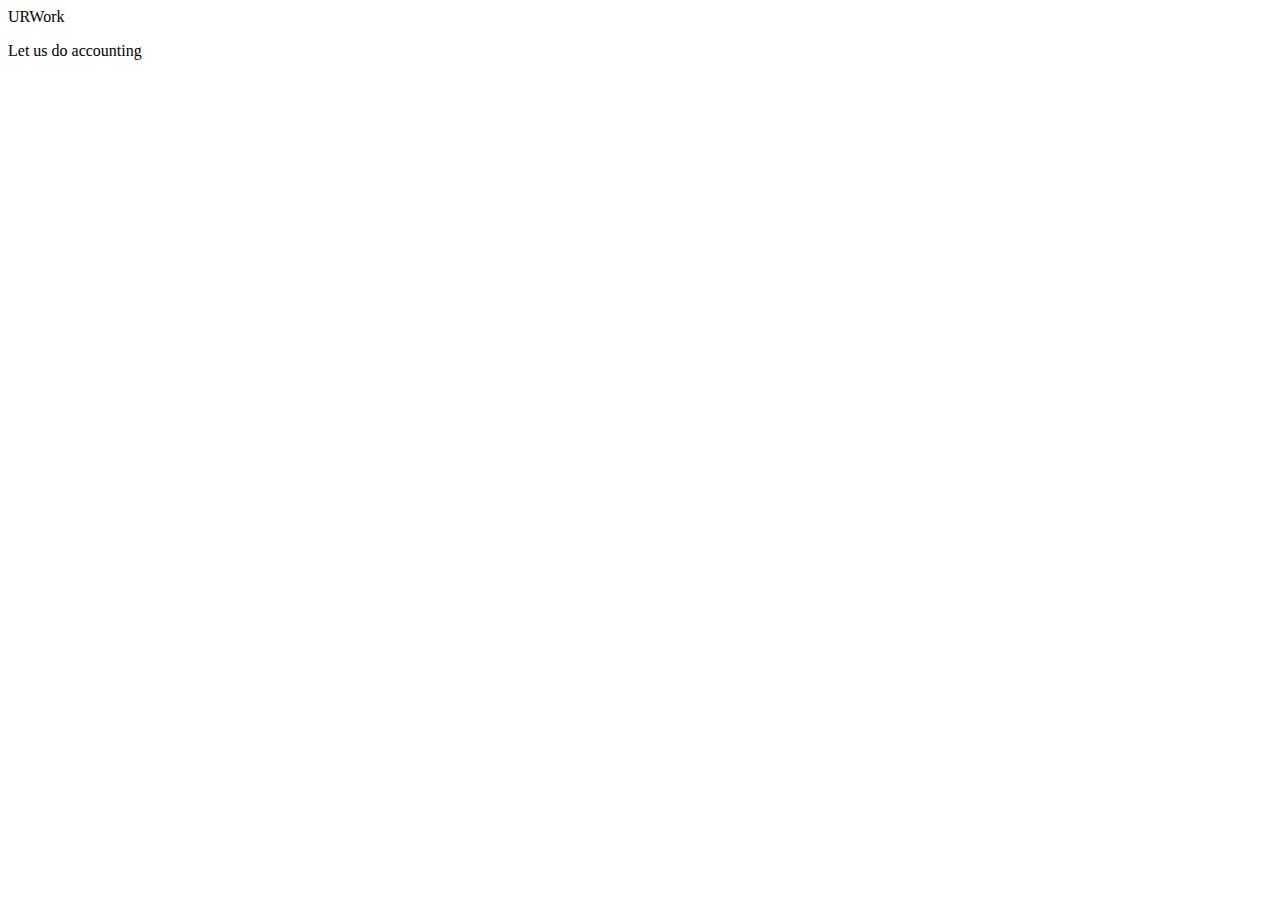
<file: day-1.html>
<!DOCTYPE html>
<html lang="en">
<head>
    <meta charset="UTF-8">
    <meta http-equiv="X-UA-Compatible" content="IE=edge">
    <meta name="viewport" content="width=device-width, initial-scale=1.0">
    <title>Document</title>
</head>
<body>
    <div>URWork</div>
    <p>Let us do accounting</p>
</body>
</html>
</file>
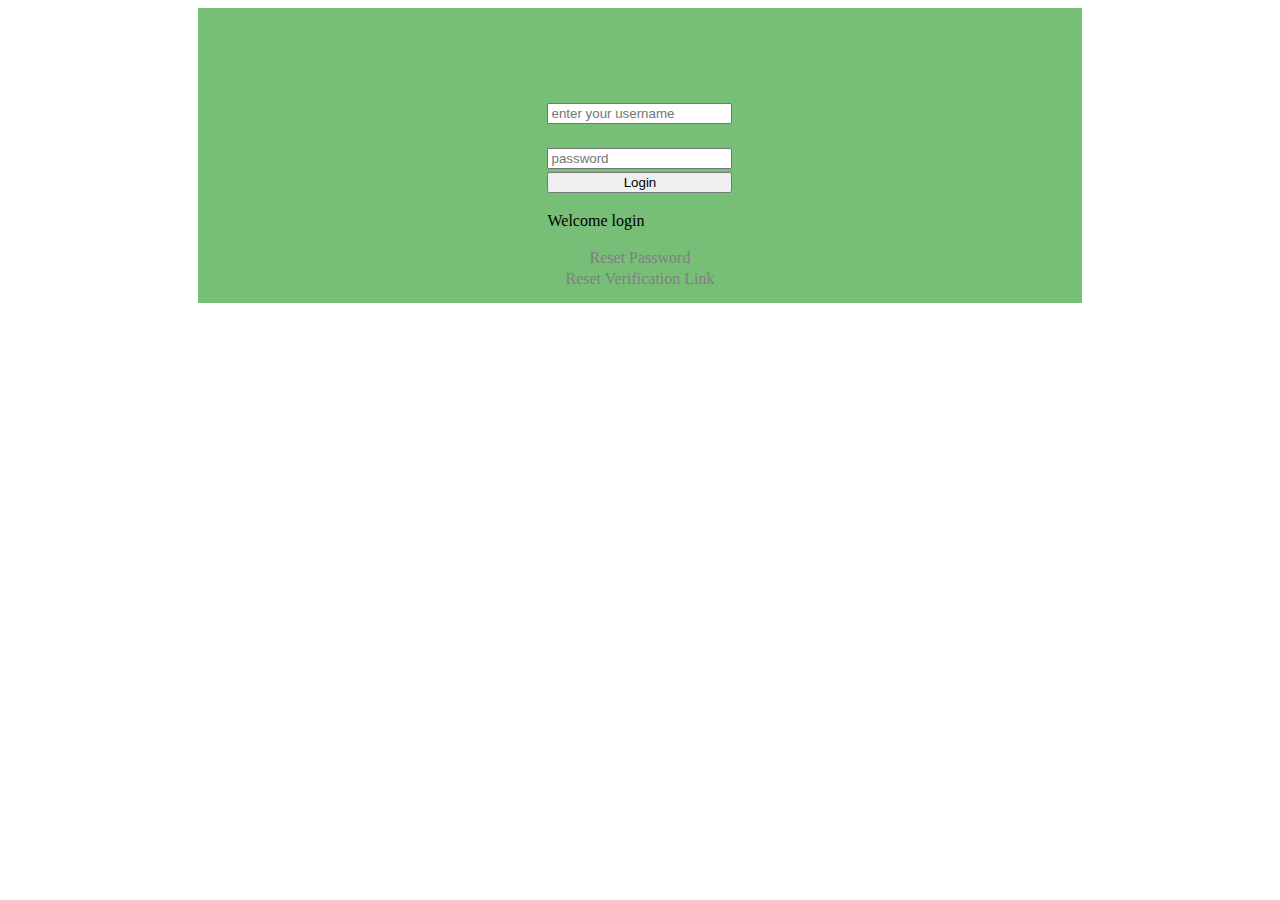
<file: login.html>
<!DOCTYPE html>
<html lang="en">
<head>
    <meta charset="UTF-8">
    <meta http-equiv="X-UA-Compatible" content="IE=edge">
    <meta name="viewport" content="width=device-width, initial-scale=1.0">
    <title>Login</title>
    <style>
        .container{
            display: flex;
            justify-content: center;
            align-items: center;
            margin: auto;
            background-color: rgb(119, 190, 119);
            height: auto;
            width: 70%;
            padding-top:80px ;
        }
        .form{
            display: grid;
            grid-template-columns: repeat(1,1fr);
            grid-template-rows: auto;
            gap: 3px;
            margin: auto;
            padding: 15px 0px 15px 0px;
        }
        a{
            text-align: center;
            color: gray;
            text-decoration: none;
        }
    </style>
</head>
<body>
    <div class="container">
        <form onsubmit="Login()" action="" class="form">
           
            <input type="text" id="username" placeholder="enter your username"><br>
            <input type="password" name="" id="password" placeholder="password">

            <button type="submit">Login</button>
            <p id="result">Welcome login</p>
            <a href="">Reset Password</a>
            <a href="">Reset Verification Link</a>
        </form>
    </div>
    <script src="./main.js"></script>
</body>
</html>
</file>
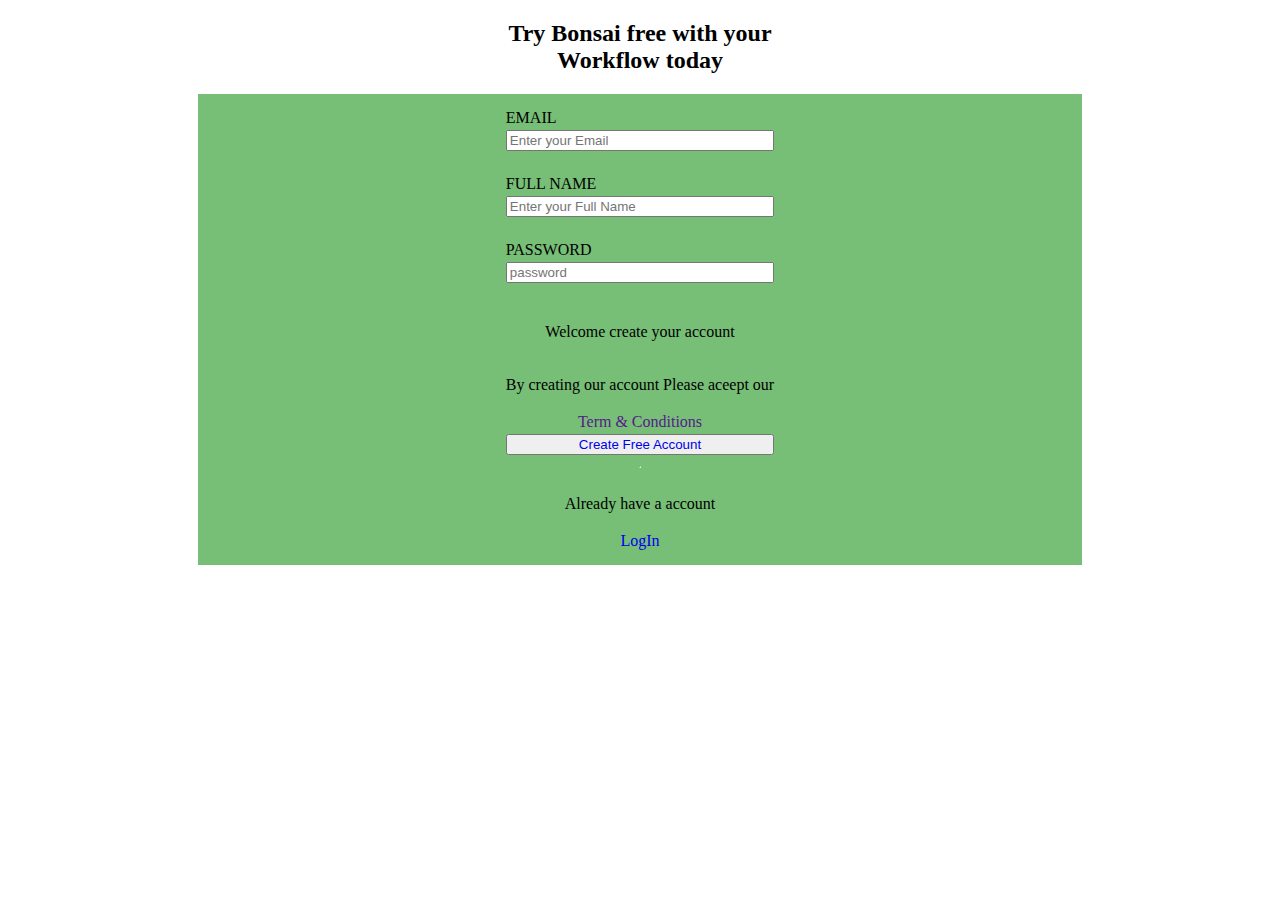
<file: signup.html>
<!DOCTYPE html>
<html lang="en">
<head>
    <meta charset="UTF-8">
    <meta http-equiv="X-UA-Compatible" content="IE=edge">
    <meta name="viewport" content="width=device-width, initial-scale=1.0">
    <title>SignUp</title>
    <style>
        .container{
            display: flex;
            justify-content: center;
            align-items: center;
            margin: auto;
            background-color: rgb(119, 190, 119);
            height: auto;
            width: 70%;
        }
        .form{
            display: grid;
            grid-template-columns: repeat(1,1fr);
            grid-template-rows: auto;
            gap: 3px;
            margin: auto;
            padding: 15px 0px 15px 0px;
        }
        h2,p,a{
            text-align: center;
            text-decoration: none;
        }
        p{
            font-weight:lighter;
        }
        #but{
            text-decoration: none;
        }
    </style>
</head>
<body>
    <h2>Try Bonsai free with your <br> Workflow today</h2>
    <div class="container">
        <form onsubmit="SignUp()" action="" class="form">
            <label for="">EMAIL</label>
            <input class="input" type="email" name="" id="email" placeholder="Enter your Email"><br>
            <label for="Name">FULL NAME</label>
            <input class="input" type="text" id="username" placeholder="Enter your Full Name"><br>
            <label for="">PASSWORD</label>
            <input class="input" type="password" name="" id="password" placeholder="password"><br>
            <p id="result">Welcome create your account</p>
            <p>By creating our account Please aceept our </p>
            <a href="">Term & Conditions</a>
            <button id="but" > <a href="./signup.html">Create Free Account</a></button>
            <hr><p>Already have a account </p>
            <a href="login.html">LogIn</a>
        </form>
        <div id="bottom">
           
        </div>
    </div>
    <script src="./main.js"></script>
</body>
</html>
</file>
